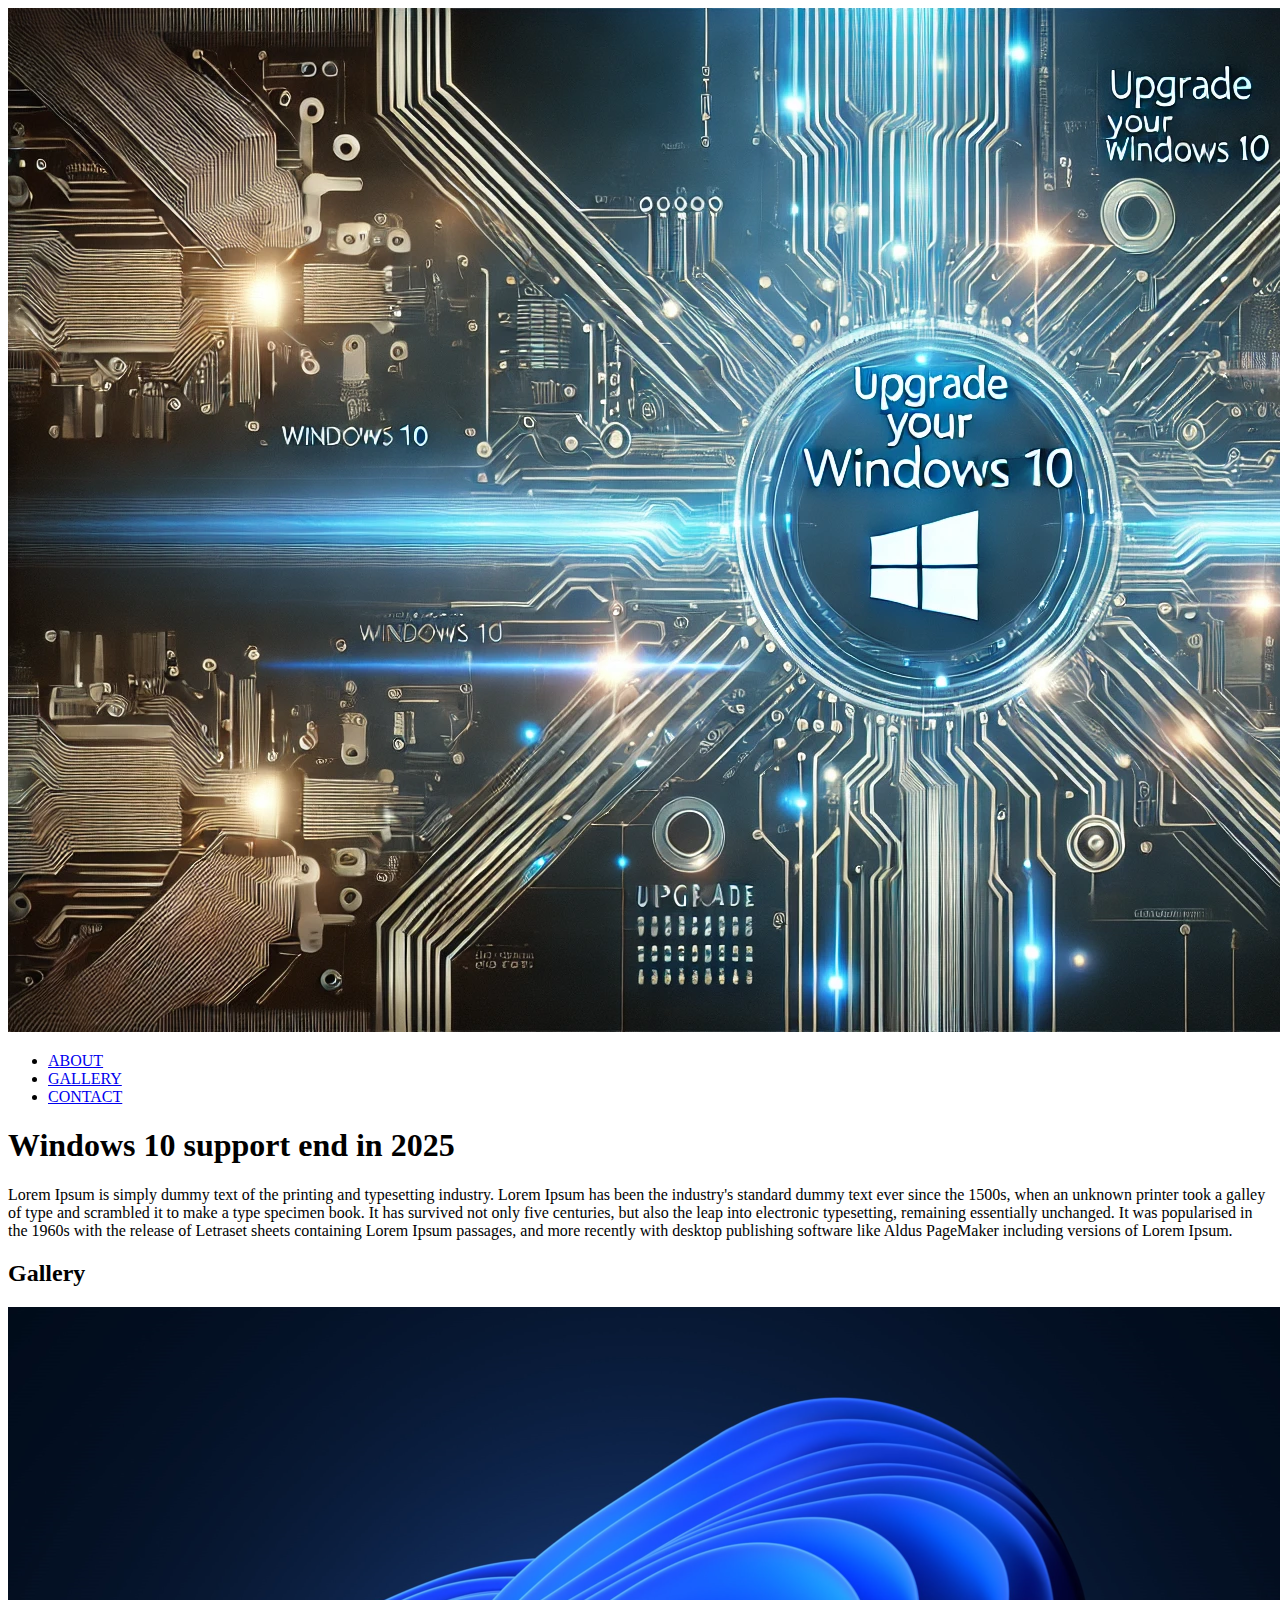
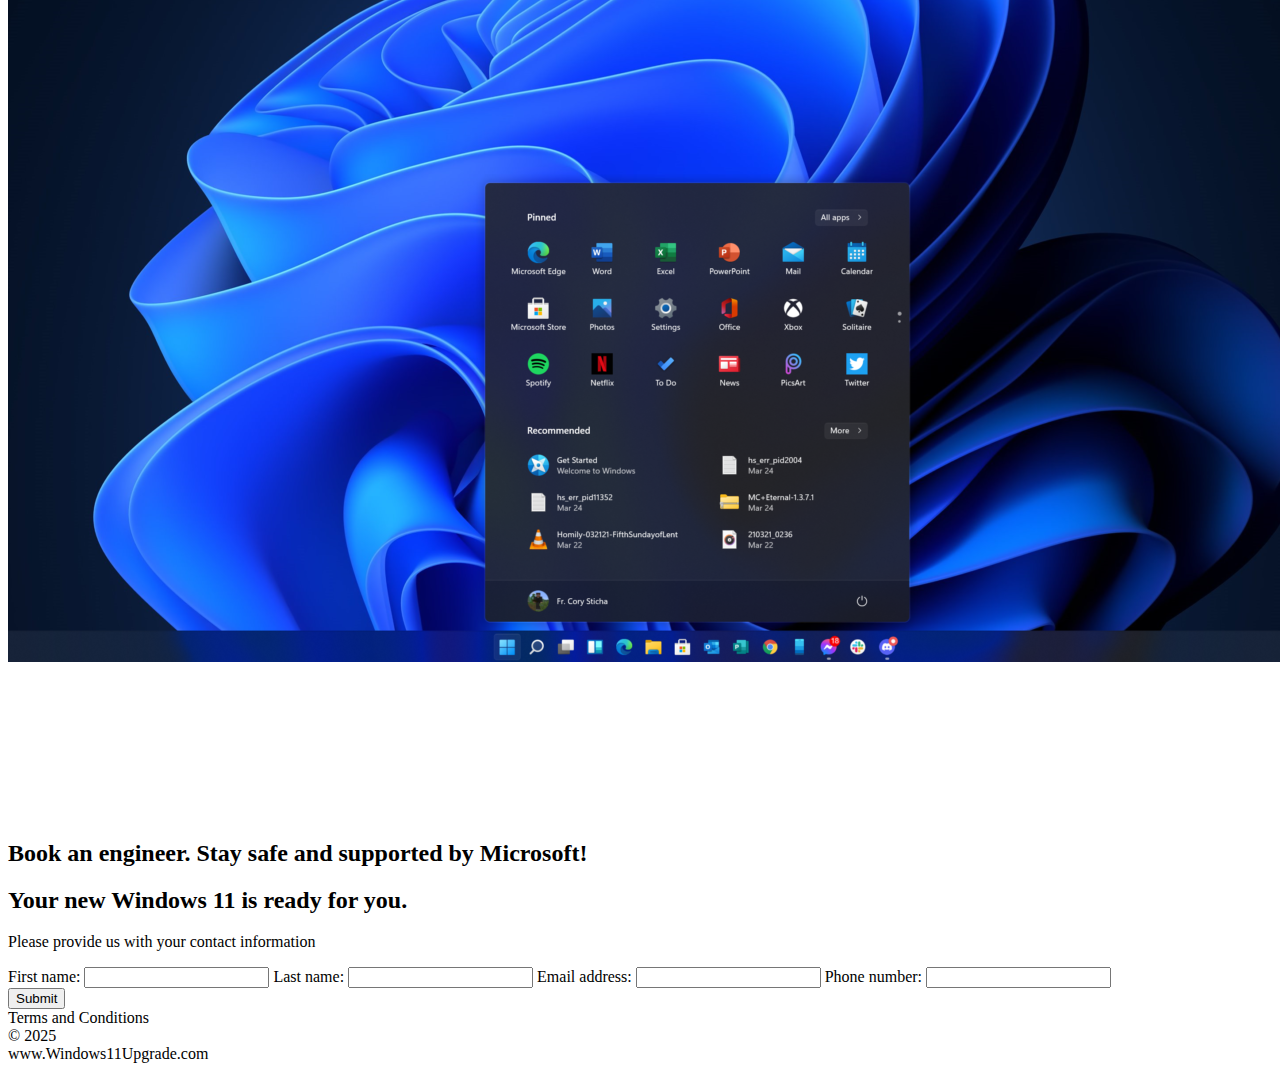
<file: One_page_site/index.html>
<!DOCTYPE html>
<html lang ="en">
	<head>
		<meta charset="UTF-8"/>
		<meta name="viewport" content="width=device-width, initial-scale=1.0">
		<title>Upgrade Your Windows 10</title>
		<link rel="stylesheet" href="C:\Users\BohusSERVER\OneDrive\Documents\GitHub\HTML & CSS Learning\Basic_HTML_and_CSS\One_page_site\css\styles.css">
	</head>
	<body>
		<div class="whole_body">

			<!-- WIN 10 logo -->
			<section>
				<div id="top_logo">
					<img id="Win10upgradeLogo" src="images/Win10upgrade.png" alt="Windows 10 Upgrade Logo">
				</div>
			</section>
			<!-- WIN 10 support END-->
			
			<div id="above_bar">
				<!-- NAV BAR -->
				<div id="bar" class="move">
					<nav id="navbar">
						<ul>
							<li><a href="#about">ABOUT</a></li>
							<li><a href="#gallery">GALLERY</a></li>
							<li><a href="#contact">CONTACT</a></li>
						</ul>
					</nav>
				</div>
				<!-- NAV BAR END-->
				
				<!-- ABOUT -->
				<section id="about">
					<div class="move">
						<h1>Windows 10 support end in 2025</h1>
						<span>Lorem Ipsum is simply dummy text of the printing and typesetting industry. Lorem Ipsum has been the industry's standard dummy text ever since the 1500s, when an unknown printer took a galley of type and scrambled it to make a type specimen book. It has survived not only five centuries, but also the leap into electronic typesetting, remaining essentially unchanged. It was popularised in the 1960s with the release of Letraset sheets containing Lorem Ipsum passages, and more recently with desktop publishing software like Aldus PageMaker including versions of Lorem Ipsum.</span>
					</div>
				</section>
				<!-- ABOUT END -->
				
				<!-- GALLERY -->
				<section id="gallery">
					<div>
						<h2>Gallery</h2>
						<div id="makeinline" class="move">
							
							<!-- PHOTO -->
							<div class="width40">
								<img id="win11" src="images/thumb/Windows11.png" alt="Your new Windows 11">
							</div>
							<!-- PHOTO END -->

							<!-- VIDEO -->
							<div class="width40">
								<iframe width="100%" height="100%" src="https://www.youtube.com/embed/P7hAO2Lwlm4?si=Ww_MHMzSYrzxJ8Dm" title="YouTube video player" frameborder="0" allow="accelerometer; autoplay; clipboard-write; encrypted-media; gyroscope; picture-in-picture; web-share" referrerpolicy="strict-origin-when-cross-origin" allowfullscreen></iframe>
							</div>
							<!-- VIDEO END -->
							 
						</div>
					</div>
				</section>
				<!-- GALLERY END -->
				
				<!-- CONTACT -->
				<section id="contact">
					<div>
						<div>
							<h2 class="above-form">Book an engineer. Stay safe and supported by Microsoft!</h2>
							<div class="above-form">
								<h2>Your new Windows 11 is ready for you.</h2>
								<p>
									Please provide us with your contact information
								</p>
							</div>
							<div>
								<div>
									<form action"bohumil.kolouch@gmail.com" method="post">
										<label for="first_name">First name: 
											<input class="box-move" id="first_name" name="first_name" type="text" required/>
										</label>
										<label for="last_name">Last name: 
											<input class="box-move" id="last_name" name="last_name" type="text" required />
										</label>
										<label for="email_address">Email address: 
											<input class="box-move1" id="email_address" name="email_address" type="email" required />
										</label>
										<label for="phone_number">Phone number: 
											<input class="box-move1" id="phone_number" name="phone_number" type="tel" required />
										</label>
										<div id="submit">
											<input type="submit" value="Submit">
										</div>
									</form>
								</div>
							</div>
						</div>
					</div>
				</section>
				<!-- CONTACT END -->
				
				<!-- FOOTER -->
				<div class="footer">
					<div id="TandC">Terms and Conditions</div>
					<div id="copyright">&copy; 2025</div>
					<div id="site">www.Windows11Upgrade.com</div>
				</div>
				<!-- FOOTER END -->
			</div>
		</div>
	</body>
</html>
</file>
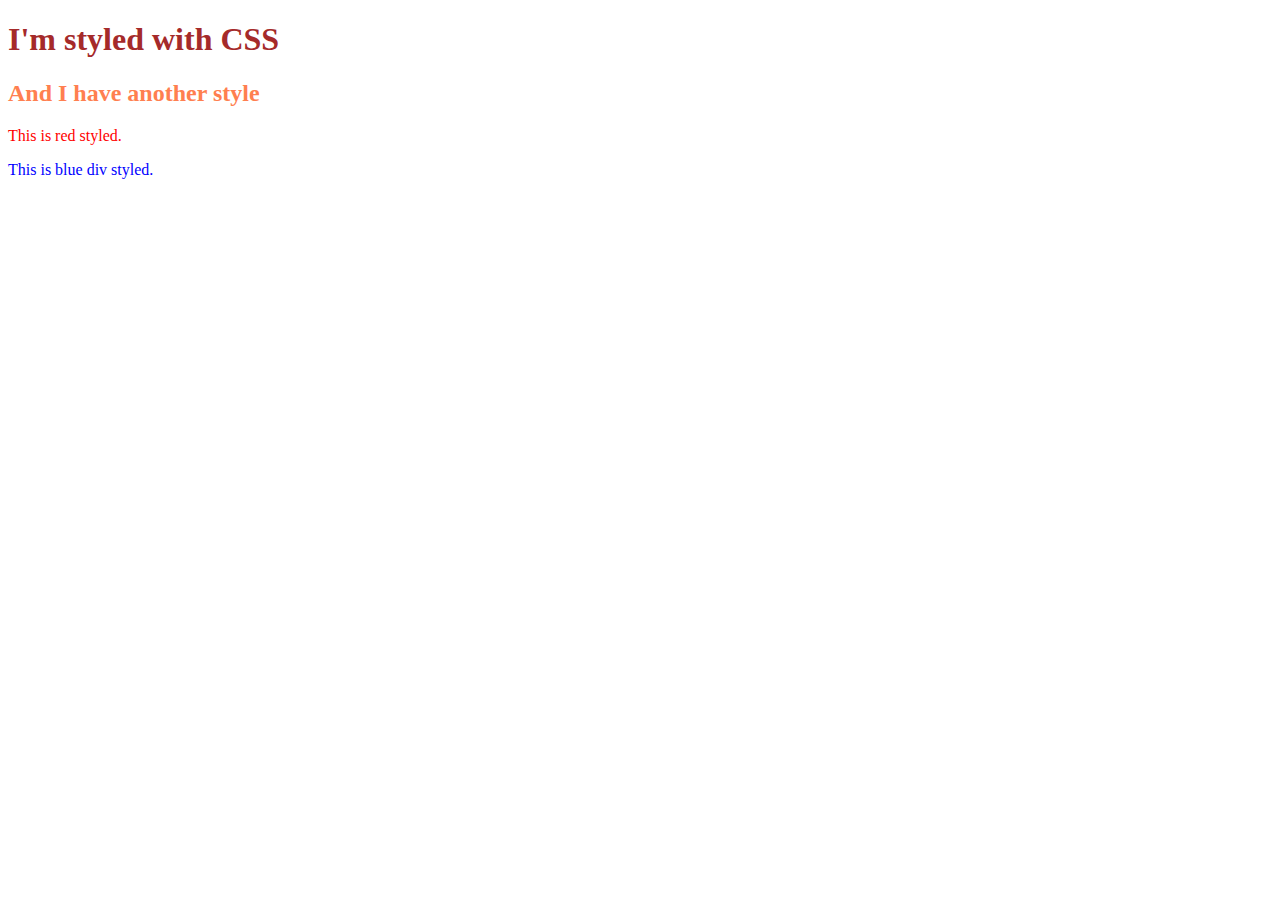
<file: Basic_HTML_3.html>
<!DOCTYPE html>
<html lang ="en">
	<head>
		<title>CSS style</title>
		<link rel="stylesheet" type="text/css" href="Basic_CSS_1.css">
	</head>
	<body>
		<h1>I'm styled with CSS</h1>
		<h2>And I have another style</h2>

	<style>
		p {color:red;}
	</style>
		<p>This is red styled.</p>

	<div style="color:blue">
		<p1>This is blue div styled.</p1>
	</div>

	</body>
</html>
</file>
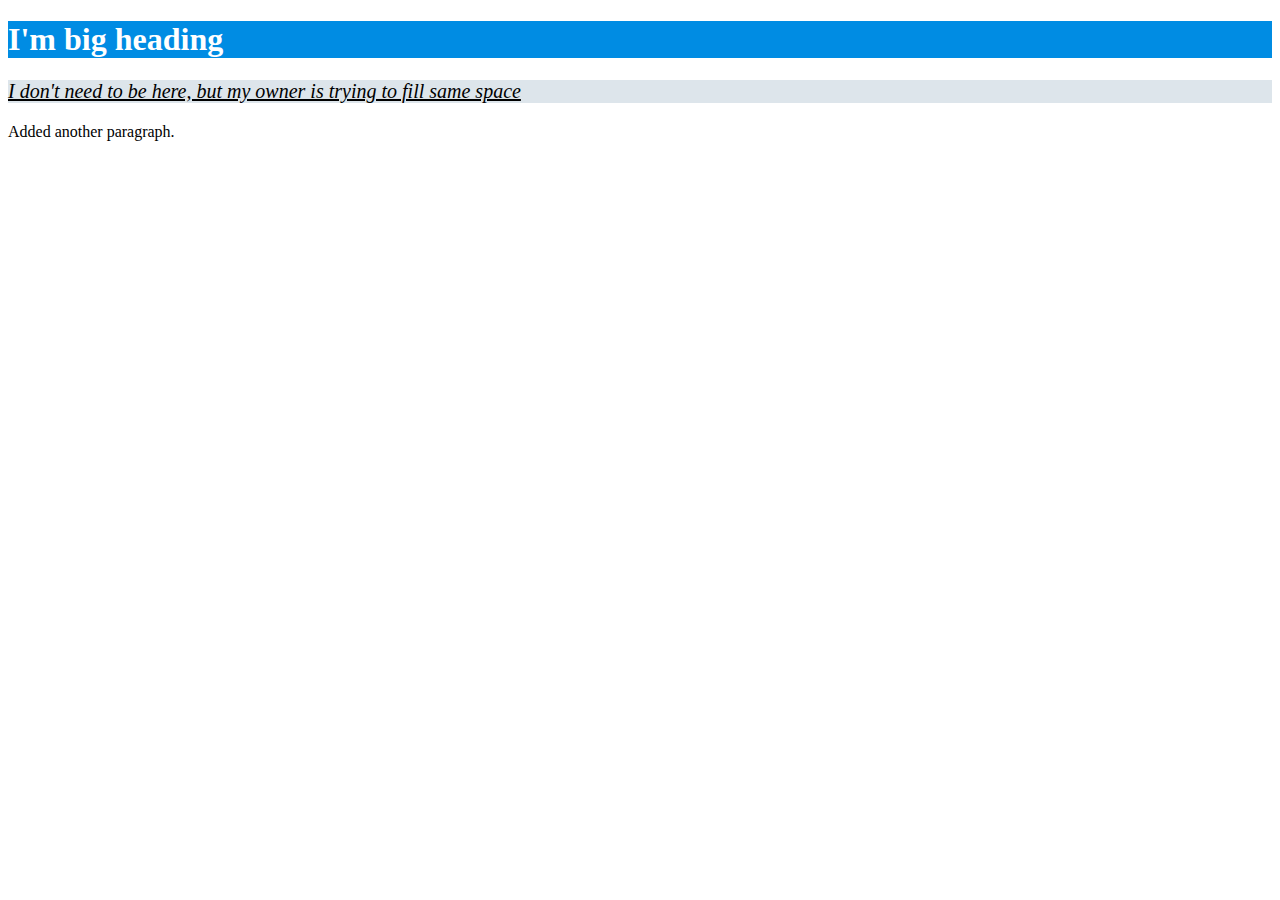
<file: Basic_HTML_4.html>
<!DOCTYPE html>

<html lang="en">
	<head>
		<meta charset="UTF-8"/>
		<link rel="stylesheet" type="text/css" href="Basic_HTML_4.css"
	</head>
	
	<body>
	<h1>I'm big heading</h1>
	<p class="paragraph1">I don't need to be here, but my owner is trying to fill same space</p>
	<p>Added another paragraph.</p>
	</body>
</html>
</file>
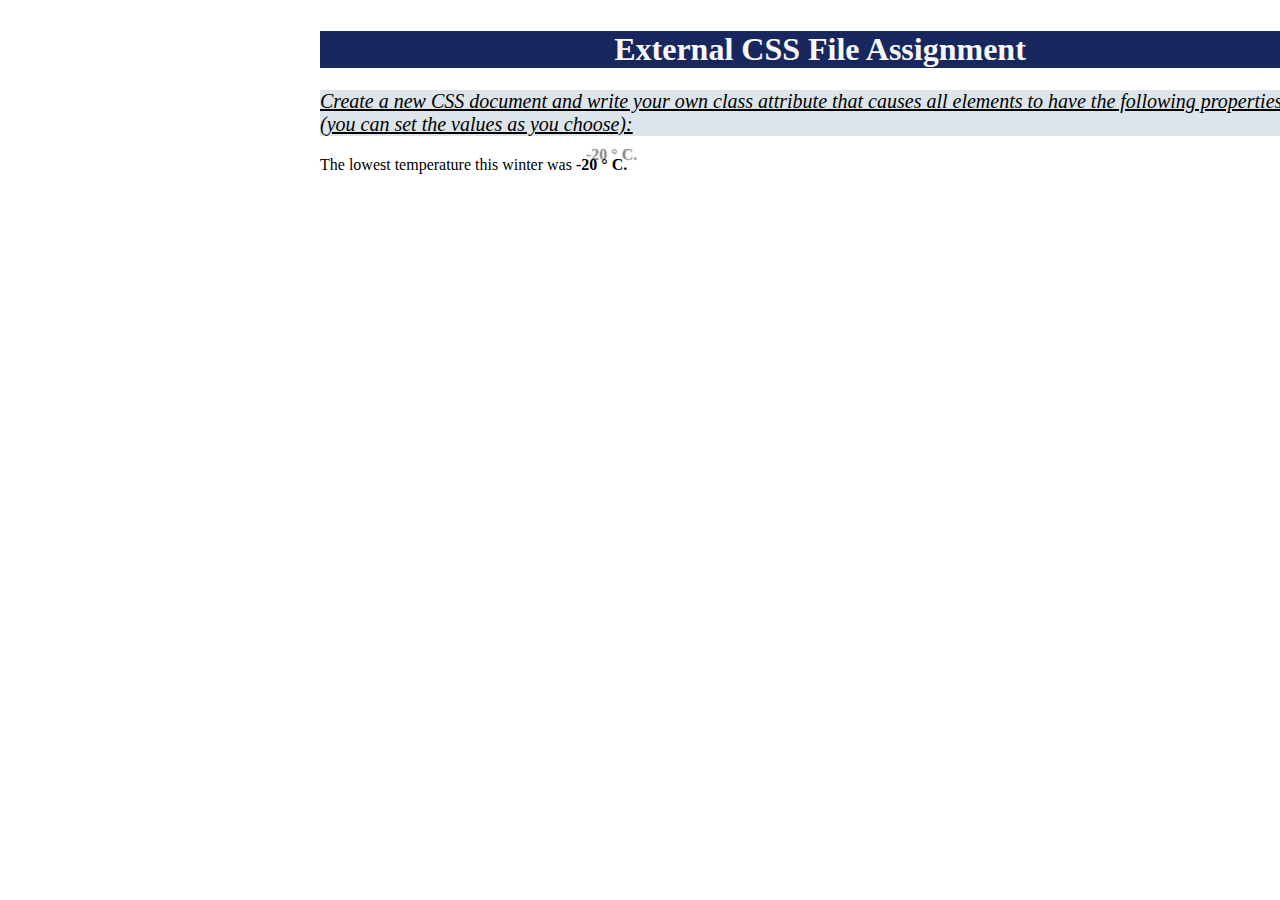
<file: Basic_HTML_5.html>
<!DOCTYPE html>

<html lang="en">
	<head>
		<meta charset="UTF-8"/>
		<link rel="stylesheet" type="text/css" href="Basic_CSS_2.css"/>
	</head>
<!–– I'm a comment ––>
	<body>
	<h1>External CSS File Assignment</h1>
	<p class="paragraph1">Create a new CSS document and write your own class attribute that causes all elements to have the following properties (you can set the values as you choose):</p>
	<p>The lowest temperature this winter was <b id="temp"> -20 &#0176; C.</b></p>
	</body>
</html>
</file>
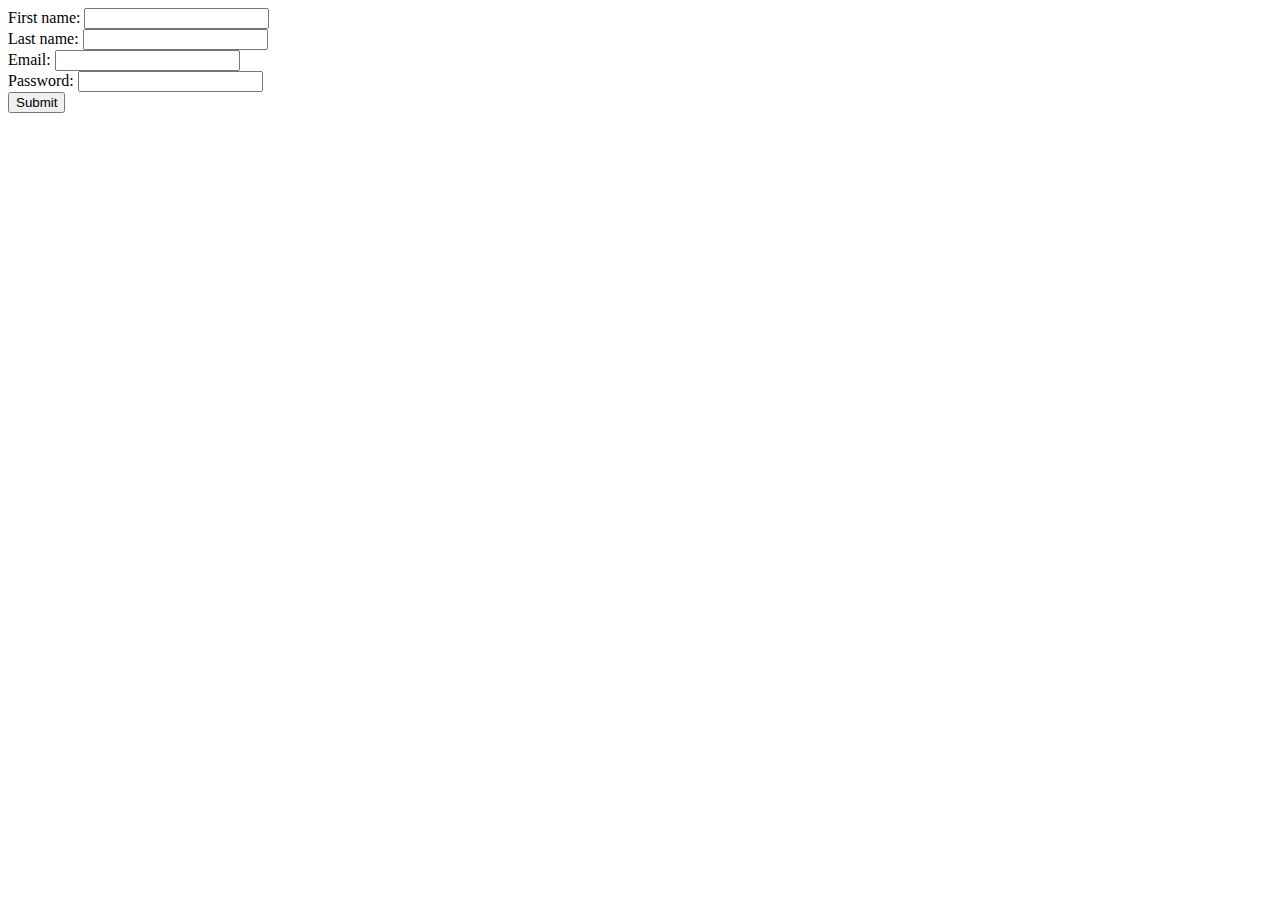
<file: HTML_Basic_Form.html>
<!DOCTYPE html>
<html lang ="en">
	<body>
		<form method="post" action="bohumil.kolouch@gmail.com">
			First name: <input type="text" name="First_Name"><br>
			Last name: <input type="text" name="Last_Name"><br>
			Email: <input type="email" name="Email"><br>
			Password: <input type="password" name="Password"><br>
			<input type="submit" value="Submit">
		</form>
	</body>
</html>
</file>
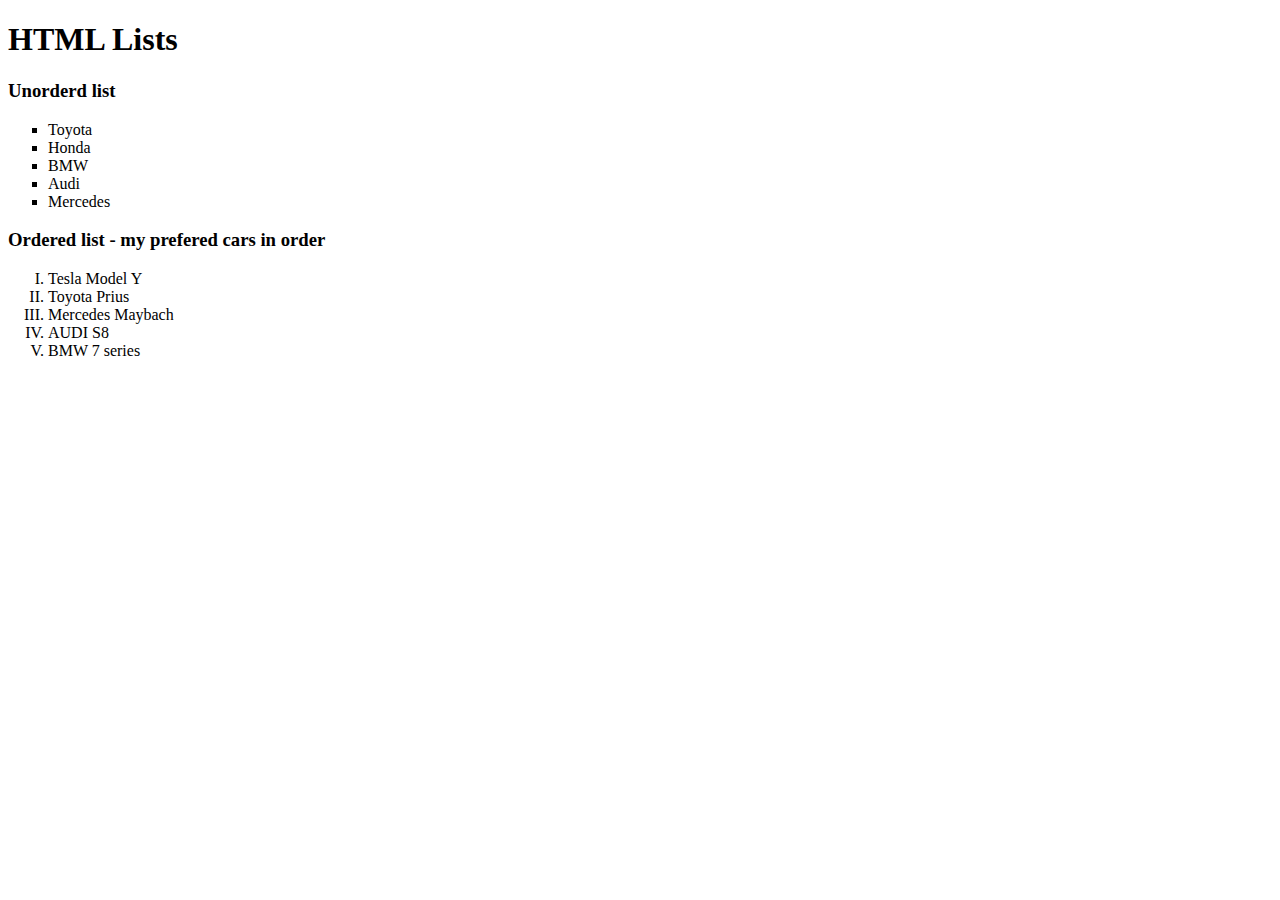
<file: HTML_Lists.html>
<!DOCTYPE html>

<html lang="en">
	<head>
		<meta charset="UTF-8"/>
		<link rel="stylesheet" type="text/css" href="CSS_Lists.css"/>
	</head>
	<body>
		<h1>HTML Lists</h1>
		<h3>Unorderd list</h3>
			<ul>
				<li>Toyota</li>
				<li>Honda</li>
				<li>BMW</li>
				<li>Audi</li>
				<li>Mercedes</li>
			</ul>
			
		<h3>Ordered list - my prefered cars in order</h3>
			<ol>
				<li>Tesla Model Y</li>
				<li>Toyota Prius</li>
				<li>Mercedes Maybach</li>
				<li>AUDI S8</li>
				<li>BMW 7 series</li>
			</ol>
	</body>
</html>
</file>
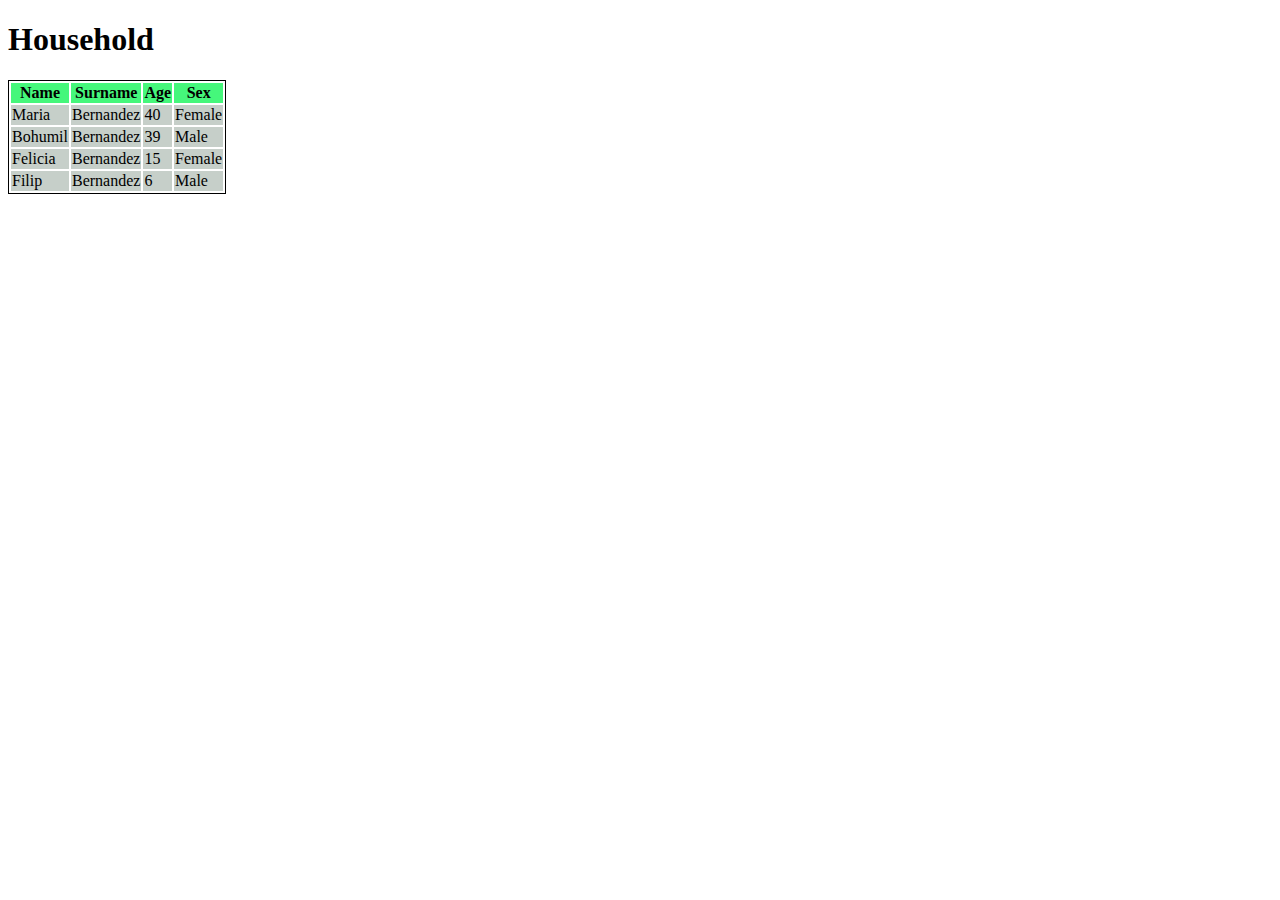
<file: HTML_Table.html>
<!DOCTYPE html>

<html lang="en">
	<head>
		<meta charset="UTF-8"/>
		<link rel="stylesheet" type="text/css" href="CSS_Table.css"/>
	</head>
	<body>
		<h1>Household</h1>
		<table>
			<tr>
				<th>Name</th>
				<th>Surname</th>
				<th>Age</th>
				<th>Sex</th>
			</tr>
			<tr>
				<td>Maria</td>
				<td>Bernandez</td>
				<td>40</td>
				<td>Female</td>
			</tr>	
			<tr>
				<td>Bohumil</td>
				<td>Bernandez</td>
				<td>39</td>
				<td>Male</td>
			</tr>
			<tr>
				<td>Felicia</td>
				<td>Bernandez</td>
				<td>15</td>
				<td>Female</td>
			</tr>
			<tr>
				<td>Filip</td>
				<td>Bernandez</td>
				<td>6</td>
				<td>Male</td>
			</tr>
		</table>
	</body>
</html>
</file>
<file: Basic_CSS_1.css>
h1 {
	color: brown;
	text=align: center;
	}
h2 {
	color: coral;
	text:aling: center;
	}
</file>
<file: Basic_HTML_4.css>
h1{
	background-color: #008ce3;
	color: white;
	font-family: "Lucida Console";
				}
.paragraph1{
	font-style: italic;
	background-color: #dde5eb;
	text-decoration: underline;
	font-size: 20px;
				}
</file>
<file: Basic_CSS_2.css>
body{
  margin: auto;
  width: 50%;
  padding: 10px;
}
#temp{
	text-shadow: 10px -10px 1px grey;
}
h1{
	text-align: center;
	width: 1000px;
	background-color: #18285e;
	color: #faf7f8;
	font-family: "Lucida Console";
}
/* I'm a comment*/
.paragraph1{
	width: 1000px;
	font-style: italic;
	background-color: #dde5eb;
	text-decoration: underline;
	font-size: 20px;
}
</file>
<file: CSS_Lists.css>
ol{
	list-style-type: upper-roman;
}
ul{
	list-style-type: square;
}
</file>
<file: CSS_Table.css>
table{
	border: 1px solid black;
}
td:hover{
	backgroung-color: #e6e7eb;
	font-weight: bold;
}
tr, th{
	background-color: #45f77b;
}
tr, td{
	background-color: #c6cfc9;
}
</file>
